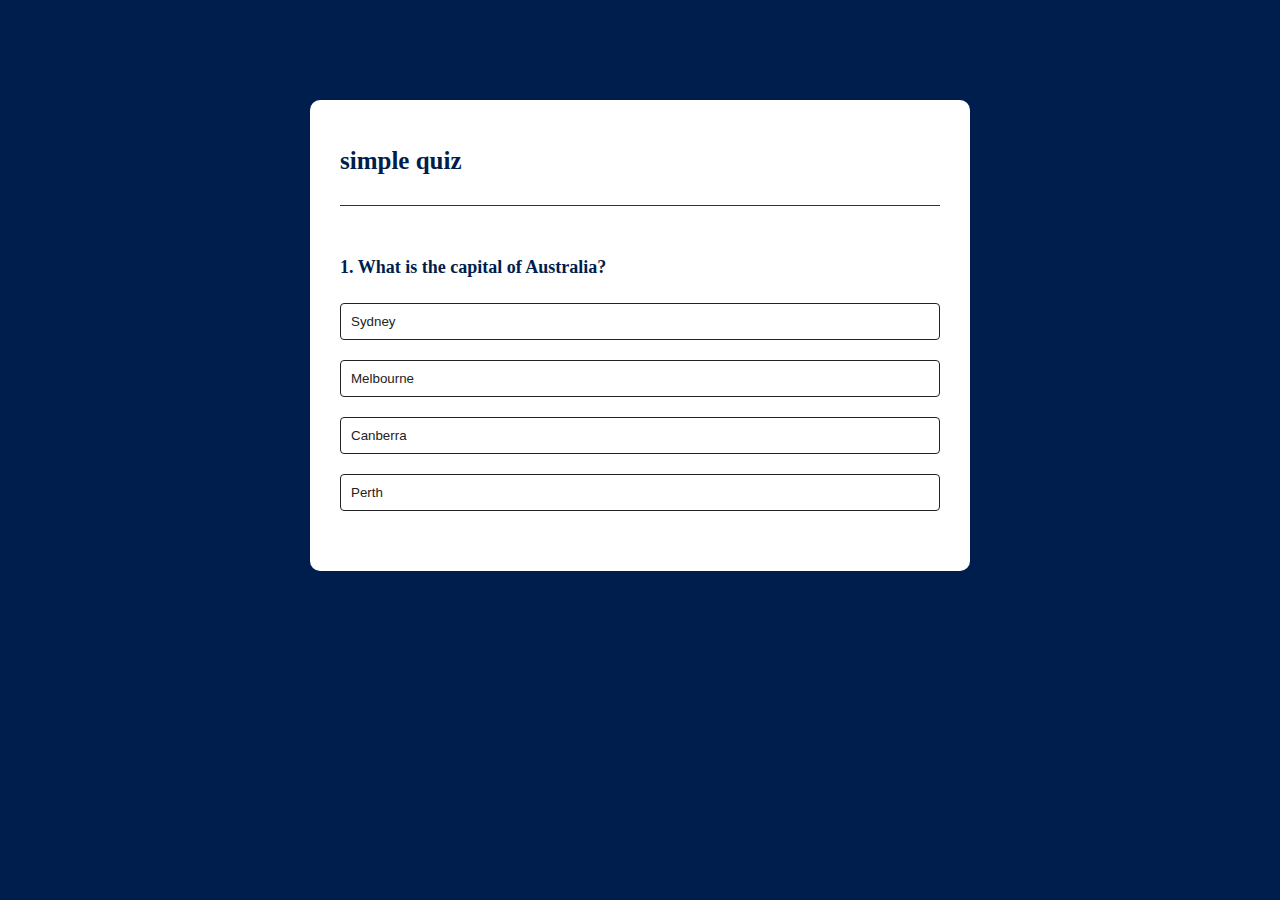
<file: index.html>
<!DOCTYPE html>
<html lang="en">

<head>
    <meta charset="UTF-8">
    <meta name="viewport" content="width=device-width, initial-scale=1.0">
    <title>Document</title>
    <link rel="stylesheet" href="style.css">
</head>

<body>
    <div class="app">
        <h1>simple quiz</h1>
        <div class="quiz">
            <h2 id="question">Question goes here</h2>
           <div class="answer-butoon">
            <button class="btn">Answer-1</button>
            <button class="btn">Answer-2</button>
            <button class="btn">Answer-3</button>
            <button class="btn">Answer-4</button>
           </div>
           <button id="next-btn">NEXT</button>
        </div>
    </div>
    <script src="script.js"></script>
</body>

</html>
</file>
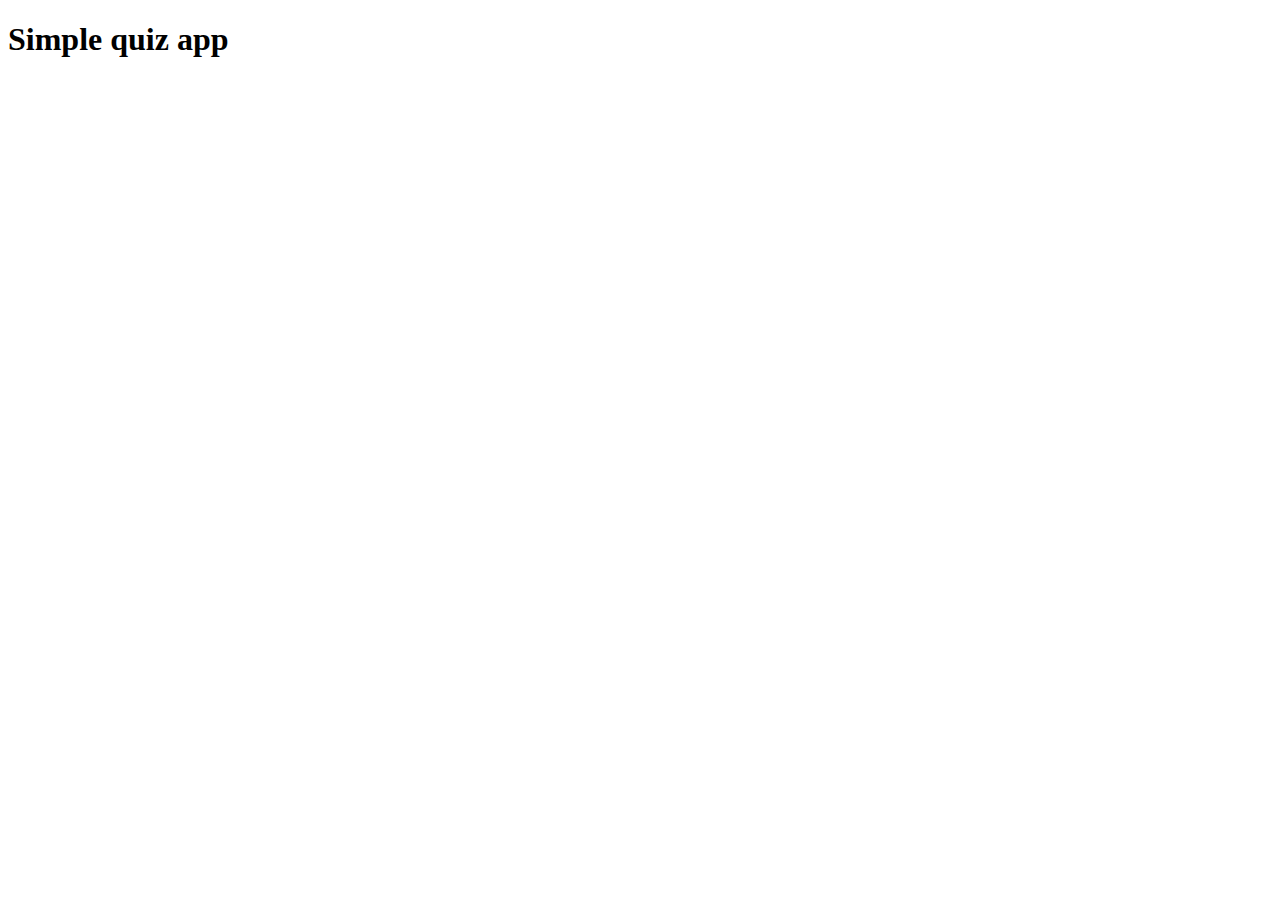
<file: index2.html>
<!DOCTYPE html>
<html lang="en">
<head>
    <meta charset="UTF-8">
    <meta name="viewport" content="width=device-width, initial-scale=1.0">
    <title>Document</title>
</head>
<body>
    <H1>Simple quiz app</H1>
</body>
</html>
</file>
<file: style.css>
body{
    background: #001e4d;
}
.app{
    background: #fff;
    width: 90%;
    max-width: 600px;
    margin: 100px auto 0;
    border-radius: 10px;
    padding: 30px;
}
.app h1{
font-weight: 600;
color: #001e4d;
border-bottom: 1px solid #333;
padding-bottom: 30px;
font-size: 25px;

}
.quiz{
    padding: 20px 0;

}
.quiz h2{
    font-size: 18px;
    color: #001e4d;
    font-weight: 600;
}
.btn{
    background: #fff;
    color: #222;
    font-weight: 500;
    width: 100%;
    border: 1px solid #222;
    padding: 10px;
    margin: 10px 0;
    text-align: left;
    border-radius: 4px;
    cursor: pointer;
    transition: all 0.3s;
    /* background-color: greenyellow; */
}
.btn:hover{
    background: #222;
    color: #fff;
}
#next-btn{
    background: #001e4d;
    color: #fff;
    font-weight: 500;
    width: 150px;
    border: 0;
    padding: 10px;
    margin: 20px auto 0;
    border-radius: 4px;
    cursor: pointer;
    display: none;
}
@media  (max-width: 400px) {
    .app{
        background: #fff;
        width: 60vw;
        max-width: 600px;
        margin: 100px auto 0;
        border-radius: 10px;
        padding: 30px;
    }
}
</file>
